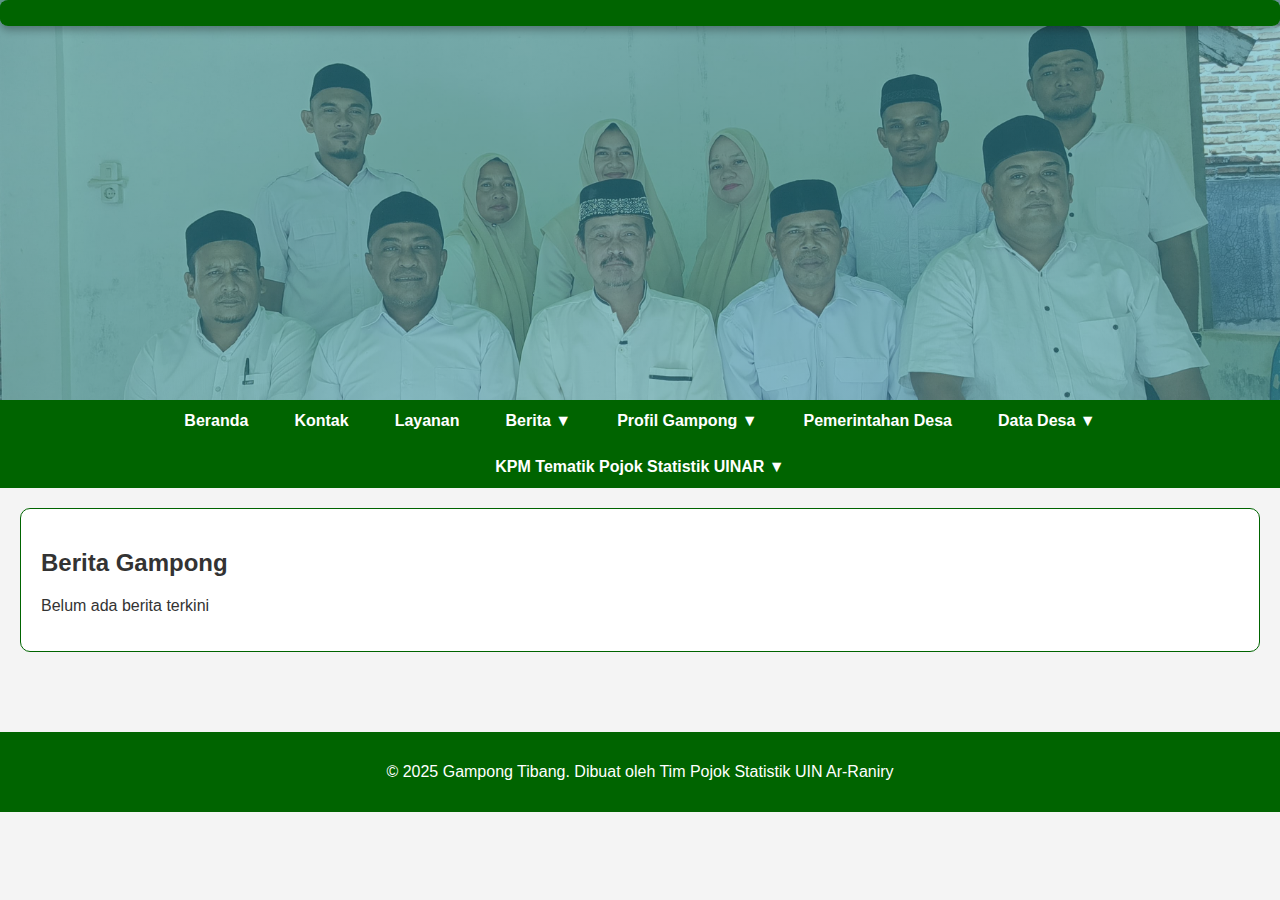
<file: beritagampong.html>
<!DOCTYPE html>
<html lang="id">
<head>
    <meta charset="UTF-8" />
    <title>Web Gampong Tibang</title>
    <meta name="viewport" content="width=device-width, initial-scale=1.0" />
    <link rel="stylesheet" href="style.css" />
    
</head>

<body>
    <!-- ========== SCRIPT UNTUK MENU ACTIVE ========== -->
    <script>
        const links = document.querySelectorAll("nav ul li a");
        links.forEach(link => {
            link.addEventListener("click", function() {
                links.forEach(l => l.classList.remove("active"));
                this.classList.add("active");
            });
        });
    </script>

    <!-- ========== HEADER DENGAN PESAN BERJALAN ========== -->
    <header>
        <div class="marquee-container">
            <div class="marquee-content">
                <span>🔊 Selamat Datang di Website Gampong Tibang! Silakan kunjungi menu untuk informasi terbaru, layanan, dan kegiatan Gampong 🌿✨</span>
            </div>
        </div>
    </header>

    <!-- ========== NAVIGATION ========== -->
    <nav>
        <ul>
            <li><a href="index.html">Beranda</a></li>
            <li><a href="kontak.html">Kontak</a></li>
            <li><a href="layanan.html">Layanan</a></li>
            
            <li class="dropdown">
                <a href="#">Berita ▼</a>
                <ul class="dropdown-content">
                    <li><a href="beritagampong.html"> Berita Gampong </a></li>
                    <li><a href="pengumuman.html"> Pengumuman </a></li>
                    <li><a href="kegiatan.html"> Kegiatan </a></li>
                </ul>
            </li>

            <li class="dropdown">
                <a href="#">Profil Gampong ▼</a>
                <ul class="dropdown-content">
                    <li><a href="profilwilayahdesa.html">Profil Wilayah Desa</a></li>
                    <li><a href="sejarah.html">Sejarah Desa</a></li>
                </ul>
            </li>

            <li><a href="#">Pemerintahan Desa</a></li>
            
            
           <li class="dropdown">
                <a href="#">Data Desa ▼</a>
                <ul class="dropdown-content">
                <li><a href="datakependudukan.html">Data Kependudukan</a></li>
                    <li><a href="ketenagakerjaan.html">Data Ketenagakerjaan</a></li>
                         <li><a href="datapendidikan.html">Data Pendidikan</a></li>
                            <li><a href="datasarpras.html">Data Sarana dan Prasarana</a></li>
                                <li><a href="datakesehatan.html">Data Kesehatan</a></li>
                                    <li><a href="dataperumahan.html">Data Perumahan</a></li>
                 </ul>
            </li>                       
            

            <li class="dropdown">
                <a href="#">KPM Tematik Pojok Statistik UINAR ▼</a>
                <ul class="dropdown-content">
                    <li><a href="strukturorganisasikpm.html">Struktur Organisasi</a></li>
                    <li><a href="kegiatangaleri.html">Kegiatan & Galeri</a></li>
                </ul>
            </li>
        </ul>
    </nav>

    <!-- ========== MAIN CONTENT ========== -->
    <main>
        <!-- Tentang -->
        <section class="beritagampong">
            <h2>Berita Gampong</h2>
            <p> Belum ada berita terkini
                
            </p>
        </section>

       
    </main>

    <!-- ========== FOOTER ========== -->
    <footer>
        <p>&copy; 2025 Gampong Tibang. Dibuat oleh Tim Pojok Statistik UIN Ar-Raniry</p>
    </footer>
</body>
</html>
</file>
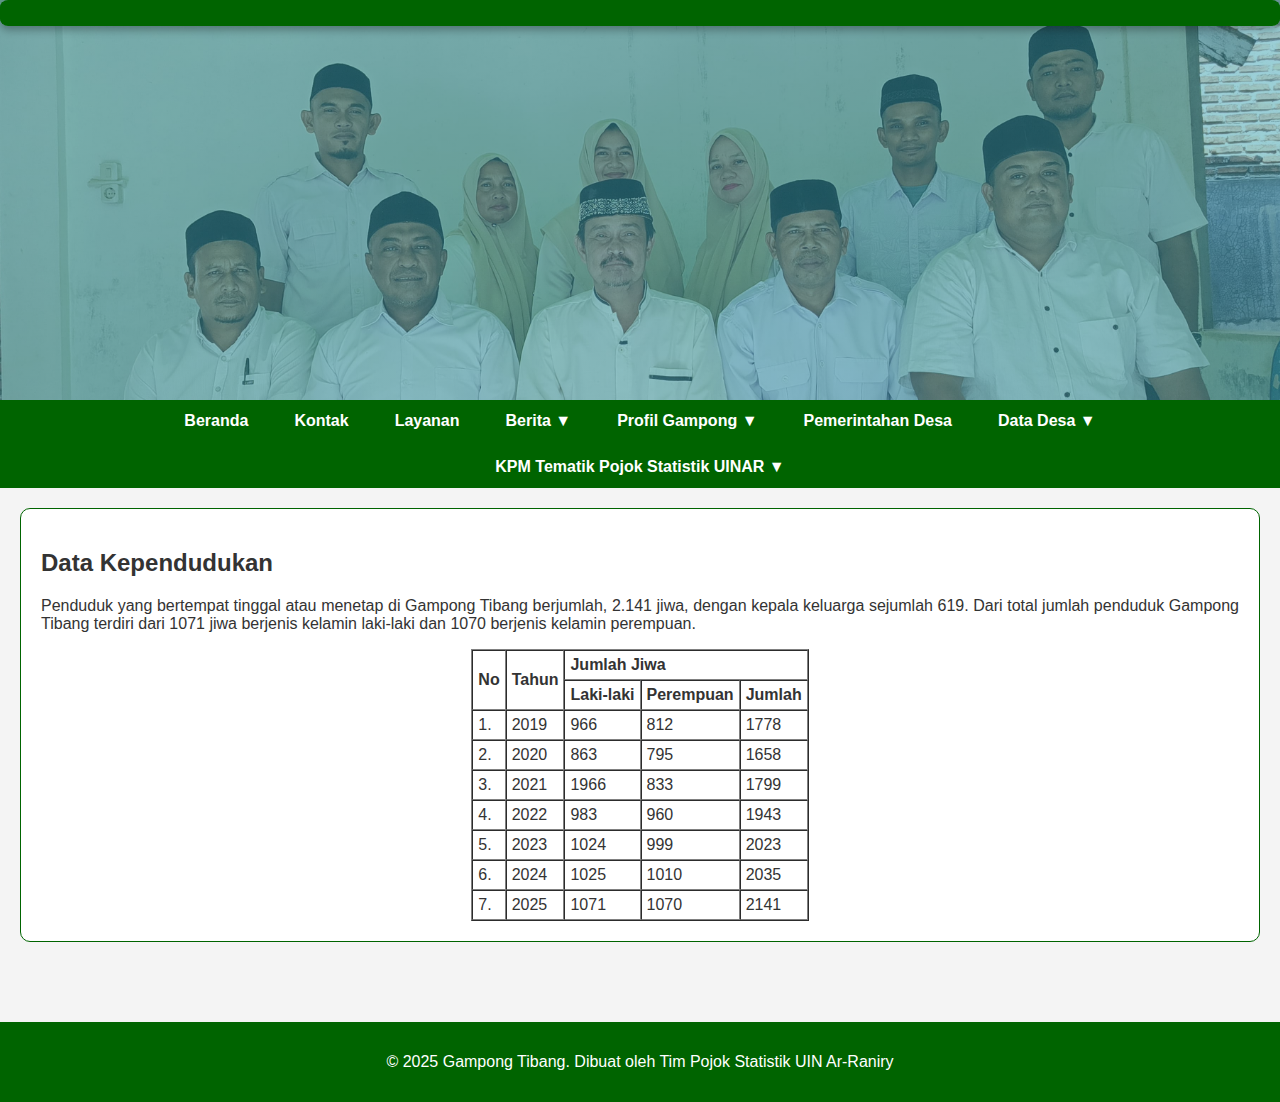
<file: datakependudukan.html>
<!DOCTYPE html>
<html lang="id">
<head>
    <meta charset="UTF-8" />
    <title>Web Gampong Tibang</title>
    <meta name="viewport" content="width=device-width, initial-scale=1.0" />
    <link rel="stylesheet" href="style.css" />
    
</head>

<body>
    <!-- ========== SCRIPT UNTUK MENU ACTIVE ========== -->
    <script>
        const links = document.querySelectorAll("nav ul li a");
        links.forEach(link => {
            link.addEventListener("click", function() {
                links.forEach(l => l.classList.remove("active"));
                this.classList.add("active");
            });
        });
    </script>

    <!-- ========== HEADER DENGAN PESAN BERJALAN ========== -->
    <header>
        <div class="marquee-container">
            <div class="marquee-content">
                <span>🔊 Selamat Datang di Website Gampong Tibang! Silakan kunjungi menu untuk informasi terbaru, layanan, dan kegiatan Gampong 🌿✨</span>
            </div>
        </div>
    </header>

    <!-- ========== NAVIGATION ========== -->
    <nav>
        <ul>
            <li><a href="index.html">Beranda</a></li>
            <li><a href="kontak.html">Kontak</a></li>
            <li><a href="layanan.html">Layanan</a></li>
            
            <li class="dropdown">
                <a href="#">Berita ▼</a>
                <ul class="dropdown-content">
                    <li><a href="beritagampong.html"> Berita Gampong </a></li>
                    <li><a href="pengumuman.html"> Pengumuman </a></li>
                    <li><a href="kegiatan.html"> Kegiatan </a></li>
                </ul>
            </li>

            <li class="dropdown">
                <a href="#">Profil Gampong ▼</a>
                <ul class="dropdown-content">
                    <li><a href="profilwilayahdesa.html">Profil Wilayah Desa</a></li>
                    <li><a href="sejarah.html">Sejarah Desa</a></li>
                </ul>
            </li>

            <li><a href="#">Pemerintahan Desa</a></li>
            
           <li class="dropdown">
                <a href="#">Data Desa ▼</a>
                <ul class="dropdown-content">
                <li><a href="datakependudukan.html">Data Kependudukan</a></li>
                    <li><a href="ketenagakerjaan.html">Data Ketenagakerjaan</a></li>
                         <li><a href="datapendidikan.html">Data Pendidikan</a></li>
                            <li><a href="datasarpras.html">Data Sarana dan Prasarana</a></li>
                                <li><a href="datakesehatan.html">Data Kesehatan</a></li>
                                    <li><a href="dataperumahan.html">Data Perumahan</a></li>
                 </ul>
            </li>                       
            

            <li class="dropdown">
                <a href="#">KPM Tematik Pojok Statistik UINAR ▼</a>
                <ul class="dropdown-content">
                    <li><a href="strukturorganisasikpm.html">Struktur Organisasi</a></li>
                    <li><a href="kegiatangaleri.html">Kegiatan & Galeri</a></li>
                </ul>
            </li>
        </ul>
    </nav>

    <!-- ========== MAIN CONTENT ========== -->
    <main>
        <section class="datakependudukan" style="text-align: justify;">
            
            <h2>Data Kependudukan</h2>
            <p> Penduduk yang bertempat tinggal atau menetap di Gampong Tibang  berjumlah, 2.141 jiwa, dengan kepala keluarga sejumlah 619.
                Dari total jumlah penduduk Gampong Tibang  terdiri dari 1071 jiwa berjenis kelamin laki-laki dan 1070  berjenis kelamin perempuan.
            </p>

            <div style="overflow-x:auto;">
            <table border="1" cellpadding="5" cellspacing="0" style="margin: 0 auto;">
                <tr>
                    <th rowspan="2">No</th>
                    <th rowspan="2">Tahun</th>
                    <th colspan="3">Jumlah Jiwa</th>
                </tr>
                <tr>
                    <th>Laki-laki</th>
                    <th>Perempuan</th>
                    <th>Jumlah</th>
                </tr>
                <tr>
                    <td>1.</td>
                    <td>2019</td>
                    <td>966</td>
                    <td>812</td>
                    <td>1778</td>
                </tr>
                <tr>
                    <td>2.</td>
                    <td>2020</td>
                    <td>863</td>
                    <td>795</td>
                    <td>1658</td>
                </tr>
                <tr>
                    <td>3.</td>
                    <td>2021</td>
                    <td>1966</td>
                    <td>833</td>
                    <td>1799</td>
                </tr>
                <tr>
                    <td>4.</td>
                    <td>2022</td>
                    <td>983</td>
                    <td>960</td>
                    <td>1943</td>
                </tr>
                <tr>
                    <td>5.</td>
                    <td>2023</td>
                    <td>1024</td>
                    <td>999</td>
                    <td>2023</td>
                </tr>
                <tr>
                    <td>6.</td>
                    <td>2024</td>
                    <td>1025</td>
                    <td>1010</td>
                    <td>2035</td>
                </tr>
                <tr>
                    <td>7.</td>
                    <td>2025</td>
                    <td>1071</td>
                    <td>1070</td>
                    <td>2141</td>
                </tr>
            </table>
            </div>

        </section>

       
    </main>

    <!-- ========== FOOTER ========== -->
    <footer>
        <p>&copy; 2025 Gampong Tibang. Dibuat oleh Tim Pojok Statistik UIN Ar-Raniry</p>
    </footer>
</body>
</html>
</file>
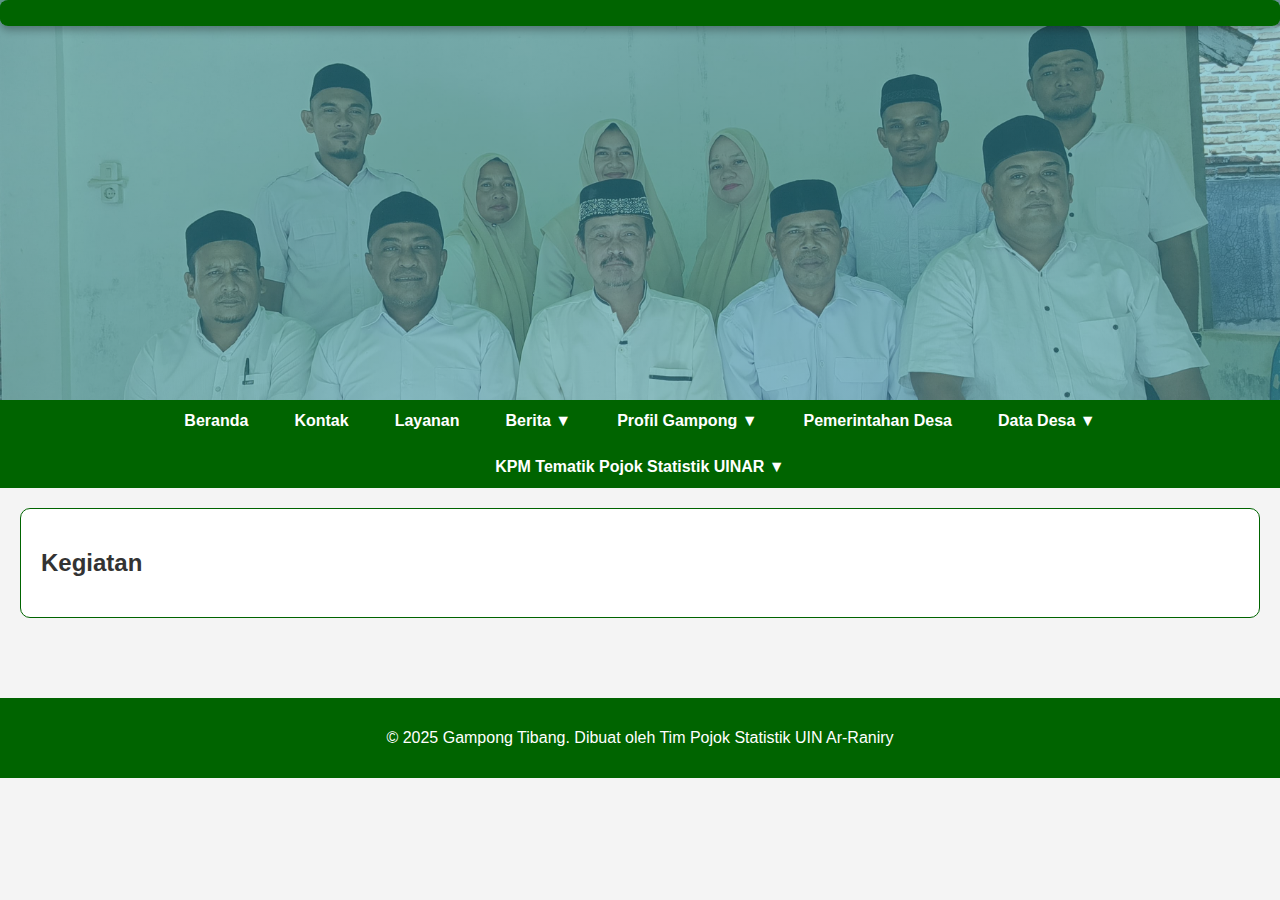
<file: kegiatan.html>
<!DOCTYPE html>
<html lang="id">
<head>
    <meta charset="UTF-8" />
    <title>Web Gampong Tibang</title>
    <meta name="viewport" content="width=device-width, initial-scale=1.0" />
    <link rel="stylesheet" href="style.css" />
    
</head>

<body>
    <!-- ========== SCRIPT UNTUK MENU ACTIVE ========== -->
    <script>
        const links = document.querySelectorAll("nav ul li a");
        links.forEach(link => {
            link.addEventListener("click", function() {
                links.forEach(l => l.classList.remove("active"));
                this.classList.add("active");
            });
        });
    </script>

    <!-- ========== HEADER DENGAN PESAN BERJALAN ========== -->
    <header>
        <div class="marquee-container">
            <div class="marquee-content">
                <span>🔊 Selamat Datang di Website Gampong Tibang! Silakan kunjungi menu untuk informasi terbaru, layanan, dan kegiatan Gampong 🌿✨</span>
            </div>
        </div>
    </header>

    <!-- ========== NAVIGATION ========== -->
    <nav>
        <ul>
            <li><a href="index.html">Beranda</a></li>
            <li><a href="kontak.html">Kontak</a></li>
            <li><a href="layanan.html">Layanan</a></li>
            
            <li class="dropdown">
                <a href="#">Berita ▼</a>
                <ul class="dropdown-content">
                    <li><a href="beritagampong.html"> Berita Gampong </a></li>
                    <li><a href="pengumuman.html"> Pengumuman </a></li>
                    <li><a href="kegiatan.html"> Kegiatan </a></li>
                </ul>
            </li>

            <li class="dropdown">
                <a href="#">Profil Gampong ▼</a>
                <ul class="dropdown-content">
                    <li><a href="profilwilayahdesa.html">Profil Wilayah Desa</a></li>
                    <li><a href="sejarah.html">Sejarah Desa</a></li>
                </ul>
            </li>

            <li><a href="#">Pemerintahan Desa</a></li>
            
            
            <li class="dropdown">
                <a href="#">Data Desa ▼</a>
                <ul class="dropdown-content">
                <li><a href="datakependudukan.html">Data Kependudukan</a></li>
                    <li><a href="ketenagakerjaan.html">Data Ketenagakerjaan</a></li>
                         <li><a href="datapendidikan.html">Data Pendidikan</a></li>
                            <li><a href="datasarpras.html">Data Sarana dan Prasarana</a></li>
                                <li><a href="datakesehatan.html">Data Kesehatan</a></li>
                                    <li><a href="dataperumahan.html">Data Perumahan</a></li>
                 </ul>
            </li>                       
            

            <li class="dropdown">
                <a href="#">KPM Tematik Pojok Statistik UINAR ▼</a>
                <ul class="dropdown-content">
                    <li><a href="strukturorganisasikpm.html">Struktur Organisasi</a></li>
                    <li><a href="kegiatangaleri.html">Kegiatan & Galeri</a></li>
                </ul>
            </li>
        </ul>
    </nav>

    <!-- ========== MAIN CONTENT ========== -->
    <main>
        <!-- Tentang -->
        <section class="tentang">
            <h2> Kegiatan </h2>
            <p>
                
            </p>
        </section>

        
    </main>

    <!-- ========== FOOTER ========== -->
    <footer>
        <p>&copy; 2025 Gampong Tibang. Dibuat oleh Tim Pojok Statistik UIN Ar-Raniry</p>
    </footer>
</body>
</html>
</file>
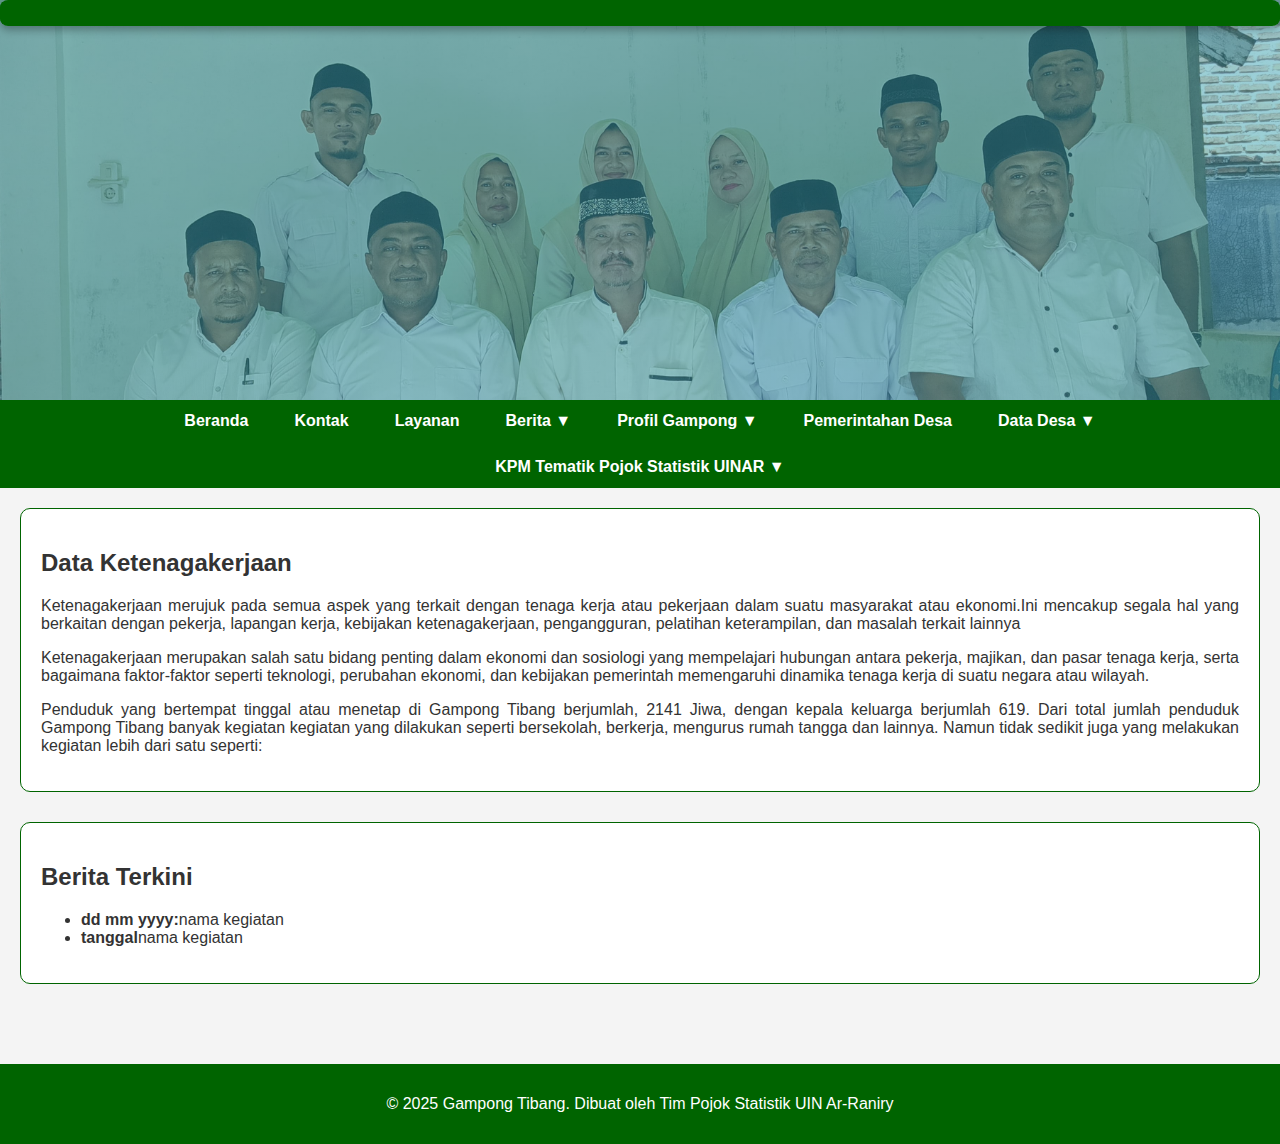
<file: ketenagakerjaan.html>
<!DOCTYPE html>
<html lang="id">
<head>
    <meta charset="UTF-8" />
    <title>Web Gampong Tibang</title>
    <meta name="viewport" content="width=device-width, initial-scale=1.0" />
    <link rel="stylesheet" href="style.css" />
    
</head>

<body>
    <!-- ========== SCRIPT UNTUK MENU ACTIVE ========== -->
    <script>
        const links = document.querySelectorAll("nav ul li a");
        links.forEach(link => {
            link.addEventListener("click", function() {
                links.forEach(l => l.classList.remove("active"));
                this.classList.add("active");
            });
        });
    </script>

    <!-- ========== HEADER DENGAN PESAN BERJALAN ========== -->
    <header>
        <div class="marquee-container">
            <div class="marquee-content">
                <span>🔊 Selamat Datang di Website Gampong Tibang! Silakan kunjungi menu untuk informasi terbaru, layanan, dan kegiatan Gampong 🌿✨</span>
            </div>
        </div>
    </header>

    <!-- ========== NAVIGATION ========== -->
    <nav>
        <ul>
            <li><a href="index.html">Beranda</a></li>
            <li><a href="kontak.html">Kontak</a></li>
            <li><a href="layanan.html">Layanan</a></li>
            
            <li class="dropdown">
                <a href="#">Berita ▼</a>
                <ul class="dropdown-content">
                    <li><a href="beritagampong.html"> Berita Gampong </a></li>
                    <li><a href="pengumuman.html"> Pengumuman </a></li>
                    <li><a href="kegiatan.html"> Kegiatan </a></li>
                </ul>
            </li>

            <li class="dropdown">
                <a href="#">Profil Gampong ▼</a>
                <ul class="dropdown-content">
                    <li><a href="profilwilayahdesa.html">Profil Wilayah Desa</a></li>
                    <li><a href="sejarah.html">Sejarah Desa</a></li>
                </ul>
            </li>

            <li><a href="#">Pemerintahan Desa</a></li>
            
            
           <li class="dropdown">
                <a href="#">Data Desa ▼</a>
                <ul class="dropdown-content">
                <li><a href="datakependudukan.html">Data Kependudukan</a></li>
                    <li><a href="ketenagakerjaan.html">Data Ketenagakerjaan</a></li>
                         <li><a href="datapendidikan.html">Data Pendidikan</a></li>
                            <li><a href="datasarpras.html">Data Sarana dan Prasarana</a></li>
                                <li><a href="datakesehatan.html">Data Kesehatan</a></li>
                                    <li><a href="dataperumahan.html">Data Perumahan</a></li>
                 </ul>
            </li>                       
            

            <li class="dropdown">
                <a href="#">KPM Tematik Pojok Statistik UINAR ▼</a>
                <ul class="dropdown-content">
                    <li><a href="strukturorganisasikpm.html">Struktur Organisasi</a></li>
                    <li><a href="kegiatangaleri.html">Kegiatan & Galeri</a></li>
                </ul>
            </li>
        </ul>
    </nav>

    <!-- ========== MAIN CONTENT ========== -->
    <main>
        <!-- Tentang -->
        <section class="ketenagakerjaan" style="text-align: justify;"> 
            <h2>Data Ketenagakerjaan</h2>
            <p> Ketenagakerjaan merujuk pada semua aspek yang terkait dengan tenaga kerja 
                atau pekerjaan dalam suatu masyarakat atau ekonomi.Ini mencakup segala hal 
                yang berkaitan dengan pekerja, lapangan kerja, kebijakan ketenagakerjaan,
                pengangguran, pelatihan keterampilan, dan masalah terkait lainnya </p>

            <p> Ketenagakerjaan merupakan salah satu bidang penting dalam ekonomi dan sosiologi 
                yang mempelajari hubungan antara pekerja, majikan, dan pasar tenaga kerja, 
                serta bagaimana faktor-faktor seperti teknologi, perubahan ekonomi, dan 
                kebijakan pemerintah memengaruhi dinamika tenaga kerja di suatu negara atau wilayah. </p>   

            <p> Penduduk yang bertempat tinggal atau menetap di Gampong Tibang berjumlah, 2141 Jiwa,
                dengan kepala keluarga berjumlah 619. Dari total jumlah penduduk Gampong Tibang banyak 
                kegiatan kegiatan yang dilakukan seperti bersekolah, berkerja, mengurus rumah tangga 
                dan lainnya. Namun tidak sedikit juga yang melakukan kegiatan lebih dari satu seperti:
            </p>    
            
        </section>

       
        

        <!-- Berita -->
        <section class="berita">
            <h2>Berita Terkini</h2>
            <ul>
                <li><strong>dd mm yyyy:</strong>nama kegiatan</li>
                <li><strong>tanggal</strong>nama kegiatan</li>
            </ul>
        </section>
    </main>

    <!-- ========== FOOTER ========== -->
    <footer>
        <p>&copy; 2025 Gampong Tibang. Dibuat oleh Tim Pojok Statistik UIN Ar-Raniry</p>
    </footer>
</body>
</html>
</file>
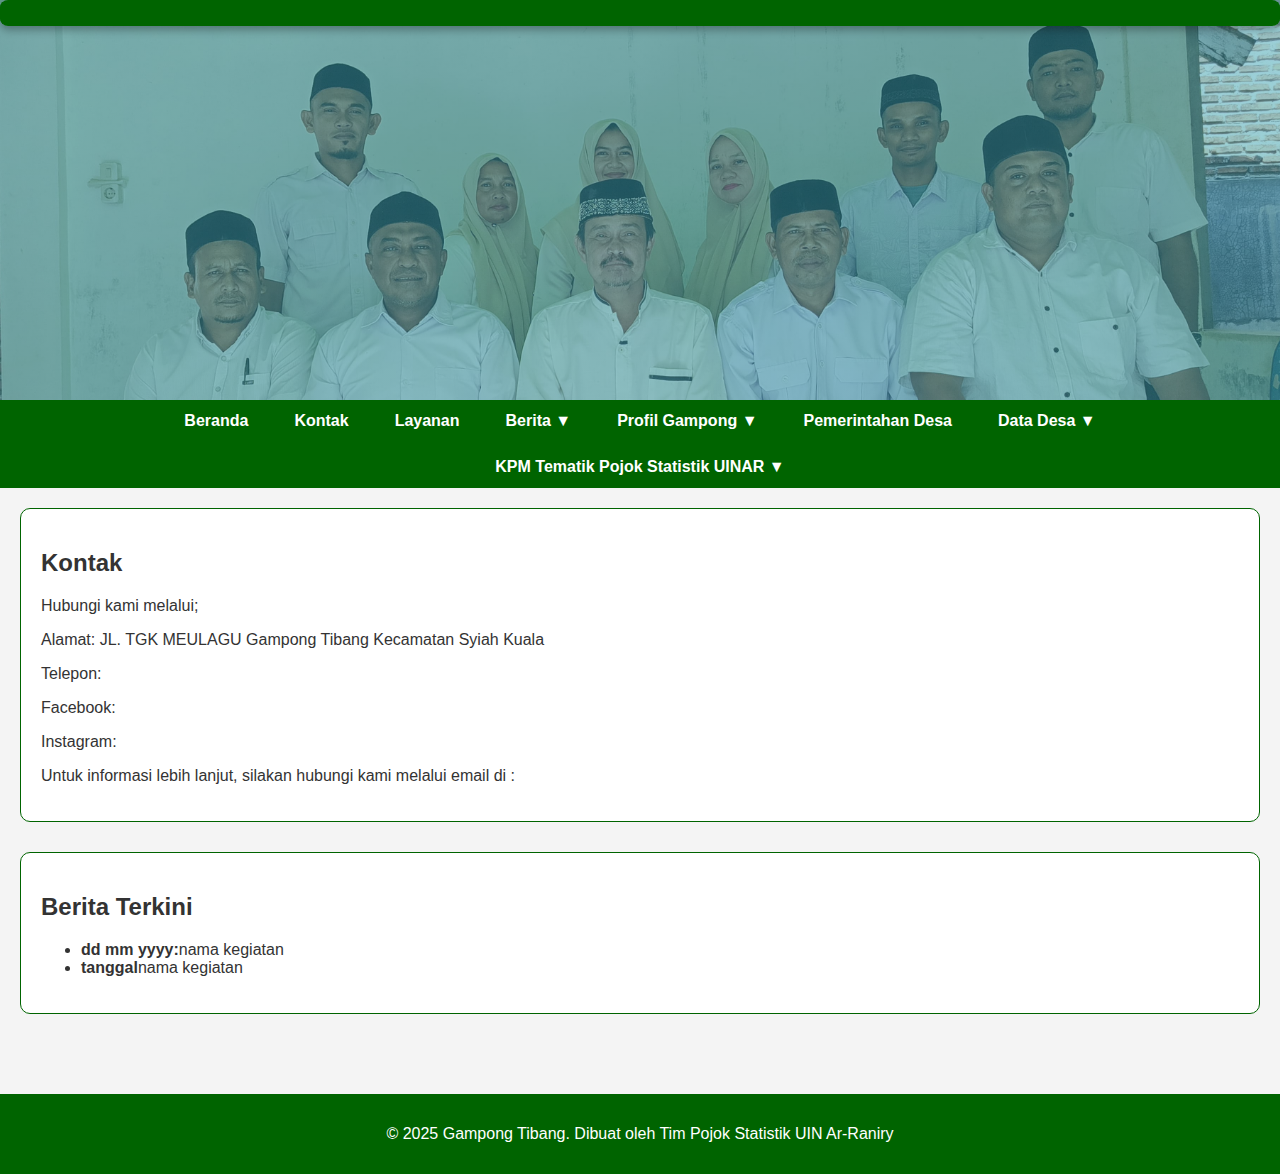
<file: kontak.html>
<!DOCTYPE html>
<html lang="id">
<head>
    <meta charset="UTF-8" />
    <title>Web Gampong Tibang</title>
    <meta name="viewport" content="width=device-width, initial-scale=1.0" />
    <link rel="stylesheet" href="style.css" />
    
</head>

<body>
    <!-- ========== SCRIPT UNTUK MENU ACTIVE ========== -->
    <script>
        const links = document.querySelectorAll("nav ul li a");
        links.forEach(link => {
            link.addEventListener("click", function() {
                links.forEach(l => l.classList.remove("active"));
                this.classList.add("active");
            });
        });
    </script>

    <!-- ========== HEADER DENGAN PESAN BERJALAN ========== -->
    <header>
        <div class="marquee-container">
            <div class="marquee-content">
                <span>🔊 Selamat Datang di Website Gampong Tibang! Silakan kunjungi menu untuk informasi terbaru, layanan, dan kegiatan Gampong 🌿✨</span>
            </div>
        </div>
    </header>

    <!-- ========== NAVIGATION ========== -->
    <nav>
        <ul>
            <li><a href="index.html">Beranda</a></li>
            <li><a href="kontak.html">Kontak</a></li>
            <li><a href="layanan.html">Layanan</a></li>
            
            <li class="dropdown">
                <a href="#">Berita ▼</a>
                <ul class="dropdown-content">
                    <li><a href="beritagampong.html"> Berita Gampong </a></li>
                    <li><a href="pengumuman.html"> Pengumuman </a></li>
                    <li><a href="kegiatan.html"> Kegiatan </a></li>
                </ul>
            </li>

            <li class="dropdown">
                <a href="#">Profil Gampong ▼</a>
                <ul class="dropdown-content">
                    <li><a href="profilwilayahdesa.html">Profil Wilayah Desa</a></li>
                    <li><a href="sejarah.html">Sejarah Desa</a></li>
                </ul>
            </li>

            <li><a href="#">Pemerintahan Desa</a></li>
            
            
           <li class="dropdown">
                <a href="#">Data Desa ▼</a>
                <ul class="dropdown-content">
                <li><a href="datakependudukan.html">Data Kependudukan</a></li>
                    <li><a href="ketenagakerjaan.html">Data Ketenagakerjaan</a></li>
                         <li><a href="datapendidikan.html">Data Pendidikan</a></li>
                            <li><a href="datasarpras.html">Data Sarana dan Prasarana</a></li>
                                <li><a href="datakesehatan.html">Data Kesehatan</a></li>
                                    <li><a href="dataperumahan.html">Data Perumahan</a></li>
                 </ul>
            </li>                       
            

            <li class="dropdown">
                <a href="#">KPM Tematik Pojok Statistik UINAR ▼</a>
                <ul class="dropdown-content">
                    <li><a href="strukturorganisasikpm.html">Struktur Organisasi</a></li>
                    <li><a href="kegiatangaleri.html">Kegiatan & Galeri</a></li>
                </ul>
            </li>
        </ul>
    </nav>

    <!-- ========== MAIN CONTENT ========== -->
    <main>
        <!-- Tentang -->
        <section class="kontak">
            <h2>Kontak</h2>
            <p> Hubungi kami melalui;</p>
            <p> Alamat: JL. TGK MEULAGU Gampong Tibang Kecamatan Syiah Kuala</p>
            <p> Telepon: </p>
            <p> Facebook: </p>  
            <p> Instagram: </p>
            
            <p>
                Untuk informasi lebih lanjut, silakan hubungi kami melalui email di : <a href= "mailto: gampongtibang@gmail.com"> </a>    
            </p>
        </section>


        <!-- Berita -->
        <section class="berita">
            <h2>Berita Terkini</h2>
            <ul>
                <li><strong>dd mm yyyy:</strong>nama kegiatan</li>
                <li><strong>tanggal</strong>nama kegiatan</li>
            </ul>
        </section>
    </main>

    <!-- ========== FOOTER ========== -->
    <footer>
        <p>&copy; 2025 Gampong Tibang. Dibuat oleh Tim Pojok Statistik UIN Ar-Raniry</p>
    </footer>
</body>
</html>
</file>
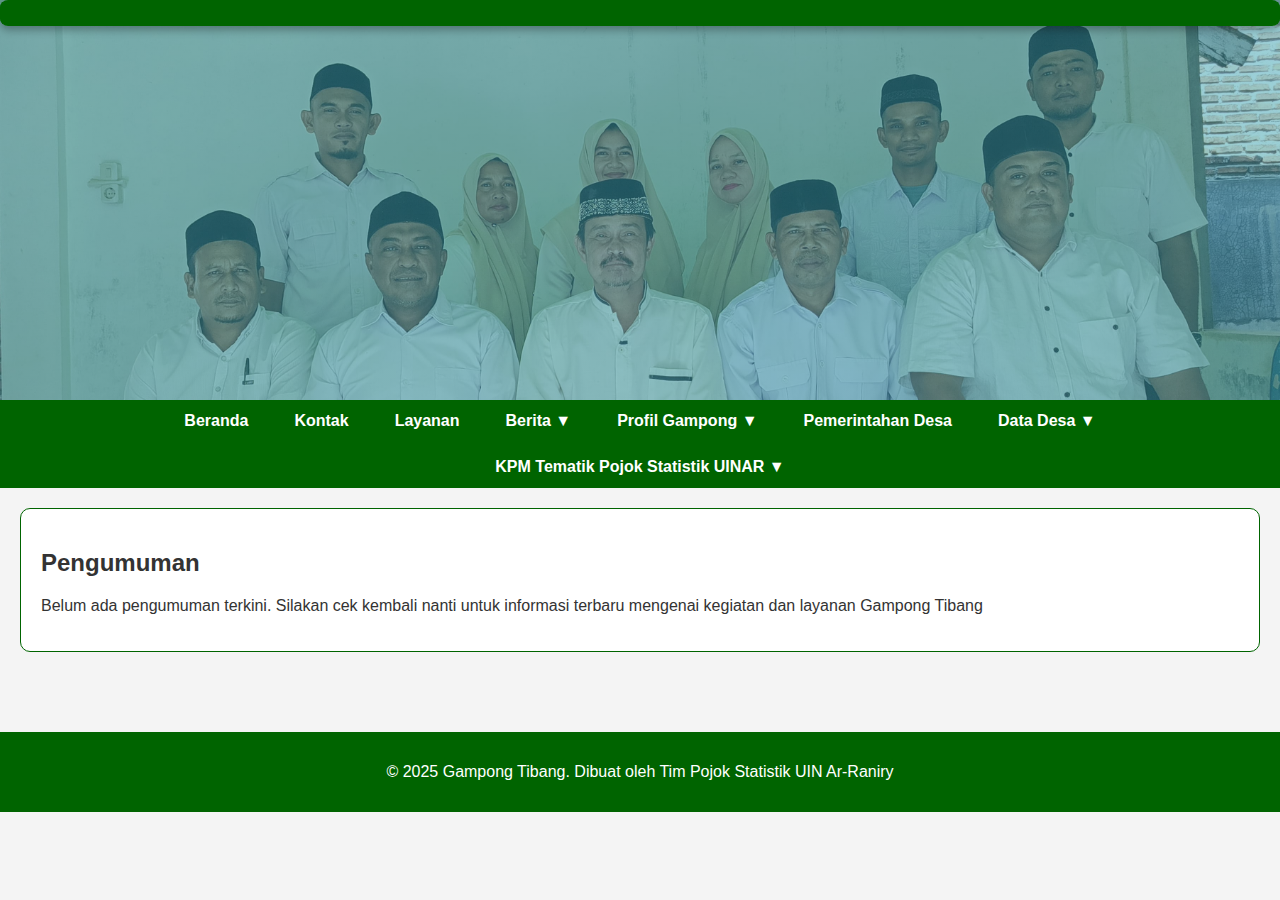
<file: pengumuman.html>
<!DOCTYPE html>
<html lang="id">
<head>
    <meta charset="UTF-8" />
    <title>Web Gampong Tibang</title>
    <meta name="viewport" content="width=device-width, initial-scale=1.0" />
    <link rel="stylesheet" href="style.css" />
    
</head>

<body>
    <!-- ========== SCRIPT UNTUK MENU ACTIVE ========== -->
    <script>
        const links = document.querySelectorAll("nav ul li a");
        links.forEach(link => {
            link.addEventListener("click", function() {
                links.forEach(l => l.classList.remove("active"));
                this.classList.add("active");
            });
        });
    </script>

    <!-- ========== HEADER DENGAN PESAN BERJALAN ========== -->
    <header>
        <div class="marquee-container">
            <div class="marquee-content">
                <span>🔊 Selamat Datang di Website Gampong Tibang! Silakan kunjungi menu untuk informasi terbaru, layanan, dan kegiatan Gampong 🌿✨</span>
            </div>
        </div>
    </header>

    <!-- ========== NAVIGATION ========== -->
    <nav>
        <ul>
            <li><a href="index.html">Beranda</a></li>
            <li><a href="kontak.html">Kontak</a></li>
            <li><a href="layanan.html">Layanan</a></li>
            
            <li class="dropdown">
                <a href="#">Berita ▼</a>
                <ul class="dropdown-content">
                    <li><a href="beritagampong.html"> Berita Gampong </a></li>
                    <li><a href="pengumuman.html"> Pengumuman </a></li>
                    <li><a href="kegiatan.html"> Kegiatan </a></li>
                </ul>
            </li>

            <li class="dropdown">
                <a href="#">Profil Gampong ▼</a>
                <ul class="dropdown-content">
                    <li><a href="profilwilayahdesa.html">Profil Wilayah Desa</a></li>
                    <li><a href="sejarah.html">Sejarah Desa</a></li>
                </ul>
            </li>

            <li><a href="#">Pemerintahan Desa</a></li>
            
            
           <li class="dropdown">
                <a href="#">Data Desa ▼</a>
                <ul class="dropdown-content">
                <li><a href="datakependudukan.html">Data Kependudukan</a></li>
                    <li><a href="ketenagakerjaan.html">Data Ketenagakerjaan</a></li>
                         <li><a href="datapendidikan.html">Data Pendidikan</a></li>
                            <li><a href="datasarpras.html">Data Sarana dan Prasarana</a></li>
                                <li><a href="datakesehatan.html">Data Kesehatan</a></li>
                                    <li><a href="dataperumahan.html">Data Perumahan</a></li>
                 </ul>
            </li>                       
            

            <li class="dropdown">
                <a href="#">KPM Tematik Pojok Statistik UINAR ▼</a>
                <ul class="dropdown-content">
                    <li><a href="strukturorganisasikpm.html">Struktur Organisasi</a></li>
                    <li><a href="kegiatangaleri.html">Kegiatan & Galeri</a></li>
                </ul>
            </li>
        </ul>
    </nav>

    <!-- ========== MAIN CONTENT ========== -->
    <main>
        <!-- Tentang -->
        <section class="pengumuman">
            <h2>Pengumuman</h2>
            <p>
                Belum ada pengumuman terkini. Silakan cek kembali nanti untuk informasi terbaru mengenai kegiatan dan layanan Gampong Tibang
            </p>
        </section>

        

       
    </main>

    <!-- ========== FOOTER ========== -->
    <footer>
        <p>&copy; 2025 Gampong Tibang. Dibuat oleh Tim Pojok Statistik UIN Ar-Raniry</p>
    </footer>
</body>
</html>
</file>
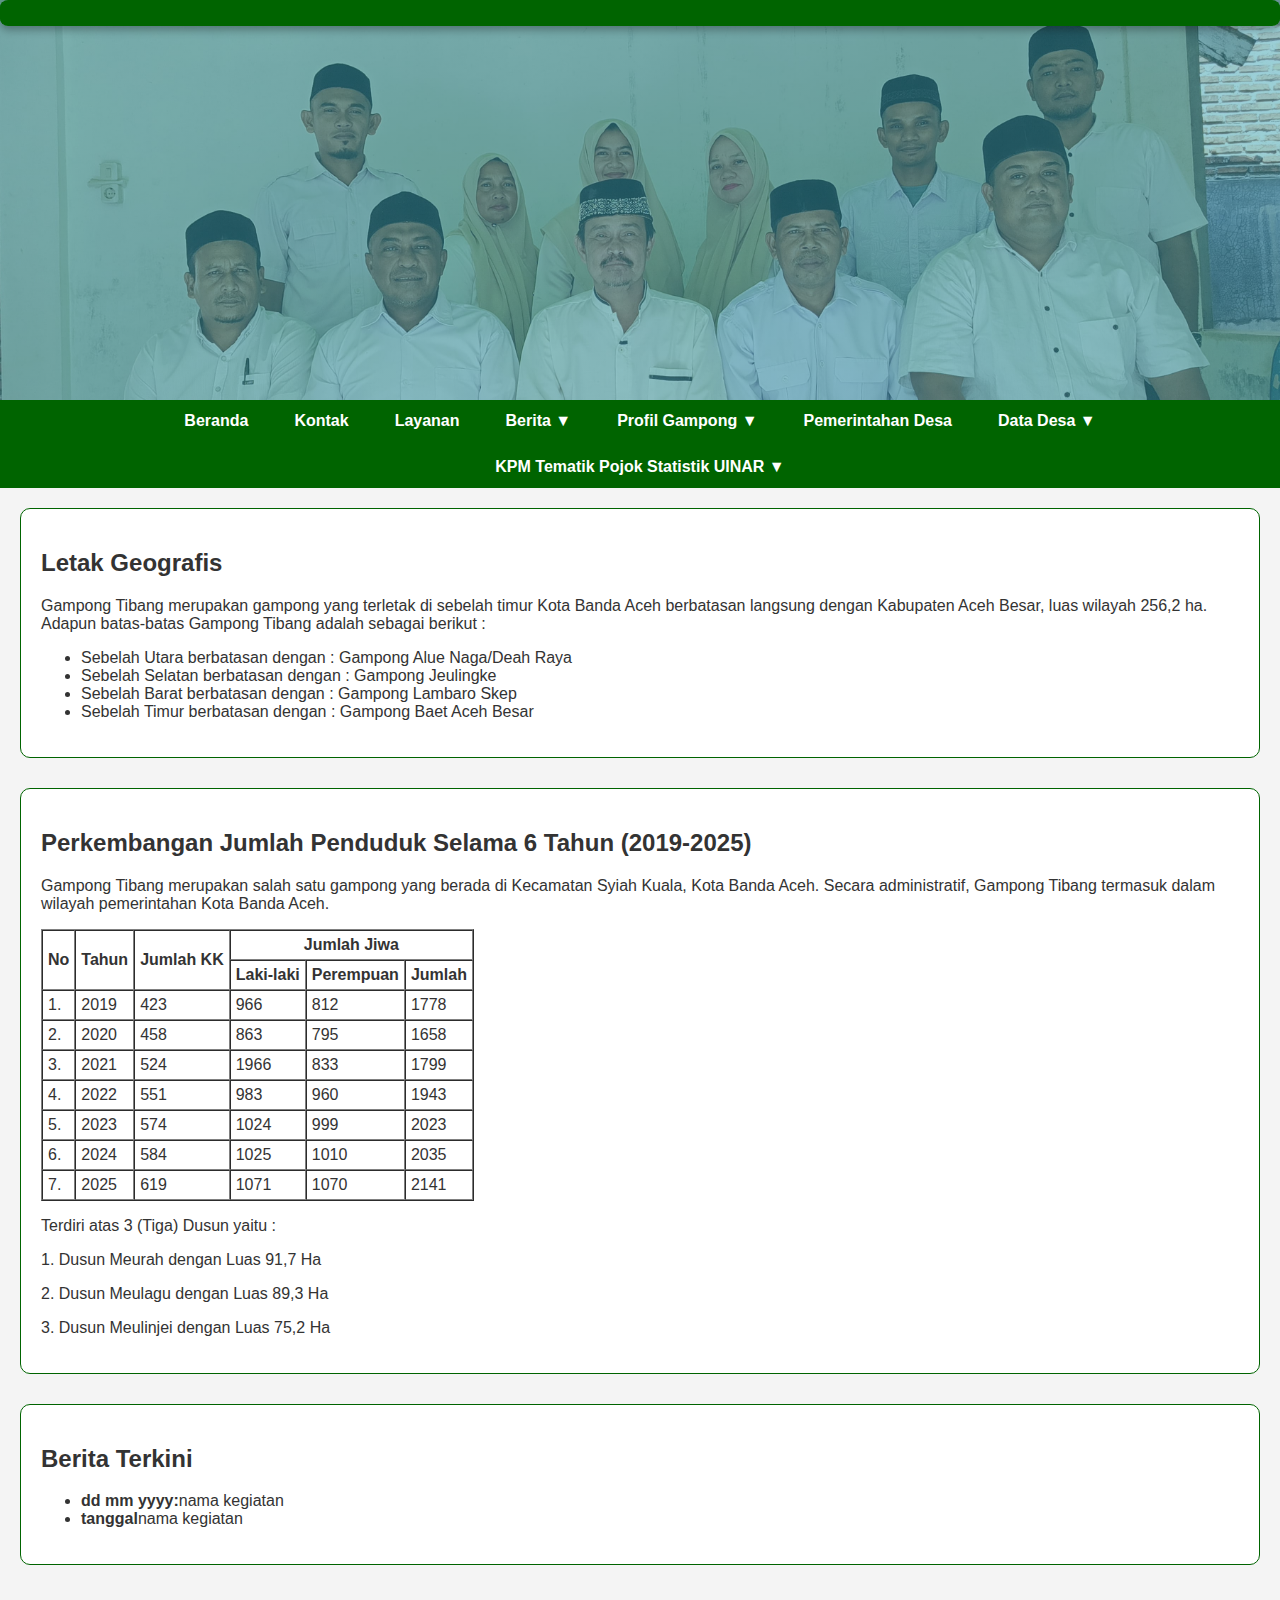
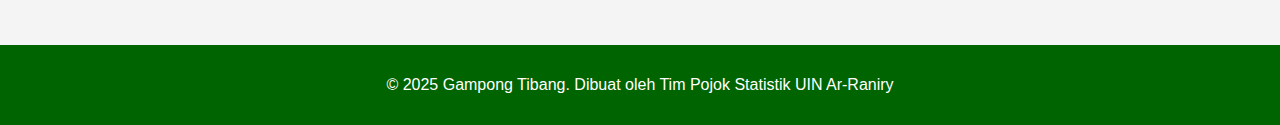
<file: profilwilayahdesa.html>
<!DOCTYPE html>
<html lang="id">
<head>
    <meta charset="UTF-8" />
    <title>Web Gampong Tibang</title>
    <meta name="viewport" content="width=device-width, initial-scale=1.0" />
    <link rel="stylesheet" href="style.css" />
    
</head>

<body>
    <!-- ========== SCRIPT UNTUK MENU ACTIVE ========== -->
    <script>
        const links = document.querySelectorAll("nav ul li a");
        links.forEach(link => {
            link.addEventListener("click", function() {
                links.forEach(l => l.classList.remove("active"));
                this.classList.add("active");
            });
        });
    </script>

    <!-- ========== HEADER DENGAN PESAN BERJALAN ========== -->
    <header>
        <div class="marquee-container">
            <div class="marquee-content">
                <span>🔊 Selamat Datang di Website Gampong Tibang! Silakan kunjungi menu untuk informasi terbaru, layanan, dan kegiatan Gampong 🌿✨</span>
            </div>
        </div>
    </header>

    <!-- ========== NAVIGATION ========== -->
    <nav>
        <ul>
            <li><a href="index.html">Beranda</a></li>
            <li><a href="kontak.html">Kontak</a></li>
            <li><a href="layanan.html">Layanan</a></li>
            
            <li class="dropdown">
                <a href="#">Berita ▼</a>
                <ul class="dropdown-content">
                    <li><a href="beritagampong.html"> Berita Gampong </a></li>
                    <li><a href="pengumuman.html"> Pengumuman </a></li>
                    <li><a href="kegiatan.html"> Kegiatan </a></li>
                </ul>
            </li>

            <li class="dropdown">
                <a href="#">Profil Gampong ▼</a>
                <ul class="dropdown-content">
                    <li><a href="profilwilayahdesa.html">Profil Wilayah Desa</a></li>
                    <li><a href="sejarah.html">Sejarah Desa</a></li>
                </ul>
            </li>

            <li><a href="#">Pemerintahan Desa</a></li>
            
            
            <li class="dropdown">
                <a href="#">Data Desa ▼</a>
                <ul class="dropdown-content">
                <li><a href="datakependudukan.html">Data Kependudukan</a></li>
                    <li><a href="ketenagakerjaan.html">Data Ketenagakerjaan</a></li>
                         <li><a href="datapendidikan.html">Data Pendidikan</a></li>
                            <li><a href="datasarpras.html">Data Sarana dan Prasarana</a></li>
                                <li><a href="datakesehatan.html">Data Kesehatan</a></li>
                                    <li><a href="dataperumahan.html">Data Perumahan</a></li>
                 </ul>
            </li>                       
            

            <li class="dropdown">
                <a href="#">KPM Tematik Pojok Statistik UINAR ▼</a>
                <ul class="dropdown-content">
                    <li><a href="strukturorganisasikpm.html">Struktur Organisasi</a></li>
                    <li><a href="kegiatangaleri.html">Kegiatan & Galeri</a></li>
                </ul>
            </li>
        </ul>
    </nav>

    <!-- ========== MAIN CONTENT ========== -->
    <main>
        <!-- Tentang -->
        <section class="profilwilayahdesa">
            <h2>Letak Geografis</h2>
            <p>
                    Gampong Tibang merupakan gampong yang terletak di sebelah timur Kota Banda Aceh berbatasan langsung dengan Kabupaten Aceh Besar, luas  wilayah 256,2 ha. Adapun batas-batas Gampong Tibang adalah sebagai berikut :
            </p>
            
            <div style="text-align: justify; margin-left: 2em;"></div>
                <ul>
                    
                    <li>Sebelah Utara berbatasan dengan : Gampong Alue Naga/Deah Raya</li>
                    <li>Sebelah Selatan berbatasan dengan : Gampong Jeulingke</li>
                    <li>Sebelah Barat berbatasan dengan : Gampong Lambaro Skep</li>
                    <li>Sebelah Timur berbatasan dengan : Gampong Baet Aceh Besar</li>
                    
                </ul>
            </div>
            
        </section>


        <section class="profilwilayahdesa">
            <h2> Perkembangan Jumlah Penduduk Selama 6 Tahun (2019-2025)</h2>
            <p>
                Gampong Tibang merupakan salah satu gampong yang berada di Kecamatan Syiah Kuala, Kota Banda Aceh. Secara administratif, Gampong Tibang termasuk dalam wilayah pemerintahan Kota Banda Aceh.
            </p>
        

<table border="1" cellpadding="5" cellspacing="0">
  <tr>
    <th rowspan="2">No</th>
    <th rowspan="2">Tahun</th>
    <th rowspan="2">Jumlah KK</th>
    <th colspan="3">Jumlah Jiwa</th>
  </tr>
  <tr>
    <th>Laki-laki</th>
    <th>Perempuan</th>
    <th>Jumlah</th>
  </tr>
  <tr>
    <td>1.</td>
    <td>2019</td>
    <td>423</td>
    <td>966</td>
    <td>812</td>
    <td>1778</td>
  </tr>
  <tr>
    <td>2.</td>
    <td>2020</td>
    <td>458</td>
    <td>863</td>
    <td>795</td>
    <td>1658</td>
  </tr>
  <tr>
    <td>3.</td>
    <td>2021</td>
    <td>524</td>
    <td>1966</td>
    <td>833</td>
    <td>1799</td>
  </tr>
  <tr>
    <td>4.</td>
    <td>2022</td>
    <td>551</td>
    <td>983</td>
    <td>960</td>
    <td>1943</td>
  </tr>
  <tr>
    <td>5.</td>
    <td>2023</td>
    <td>574</td>
    <td>1024</td>
    <td>999</td>
    <td>2023</td>
  </tr>
  <tr>
    <td>6.</td>
    <td>2024</td>
    <td>584</td>
    <td>1025</td>
    <td>1010</td>
    <td>2035</td>
  </tr>
  <tr>
    <td>7.</td>
    <td>2025</td>
    <td>619</td>
    <td>1071</td>
    <td>1070</td>
    <td>2141</td>
  </tr>
</table>

<p>Terdiri atas 3 (Tiga)  Dusun yaitu : </p>
<p>1. Dusun  Meurah dengan Luas 91,7 Ha </p>
<p>2. Dusun Meulagu dengan Luas 89,3 Ha </p>
<p>3. Dusun Meulinjei dengan Luas 75,2 Ha </p>

</section>

        <!-- Berita -->
        <section class="berita">
            <h2>Berita Terkini</h2>
            <ul>
                <li><strong>dd mm yyyy:</strong>nama kegiatan</li>
                <li><strong>tanggal</strong>nama kegiatan</li>
            </ul>
        </section>
    </main>

    <!-- ========== FOOTER ========== -->
    <footer>
        <p>&copy; 2025 Gampong Tibang. Dibuat oleh Tim Pojok Statistik UIN Ar-Raniry</p>
    </footer>
</body>
</html>
</file>
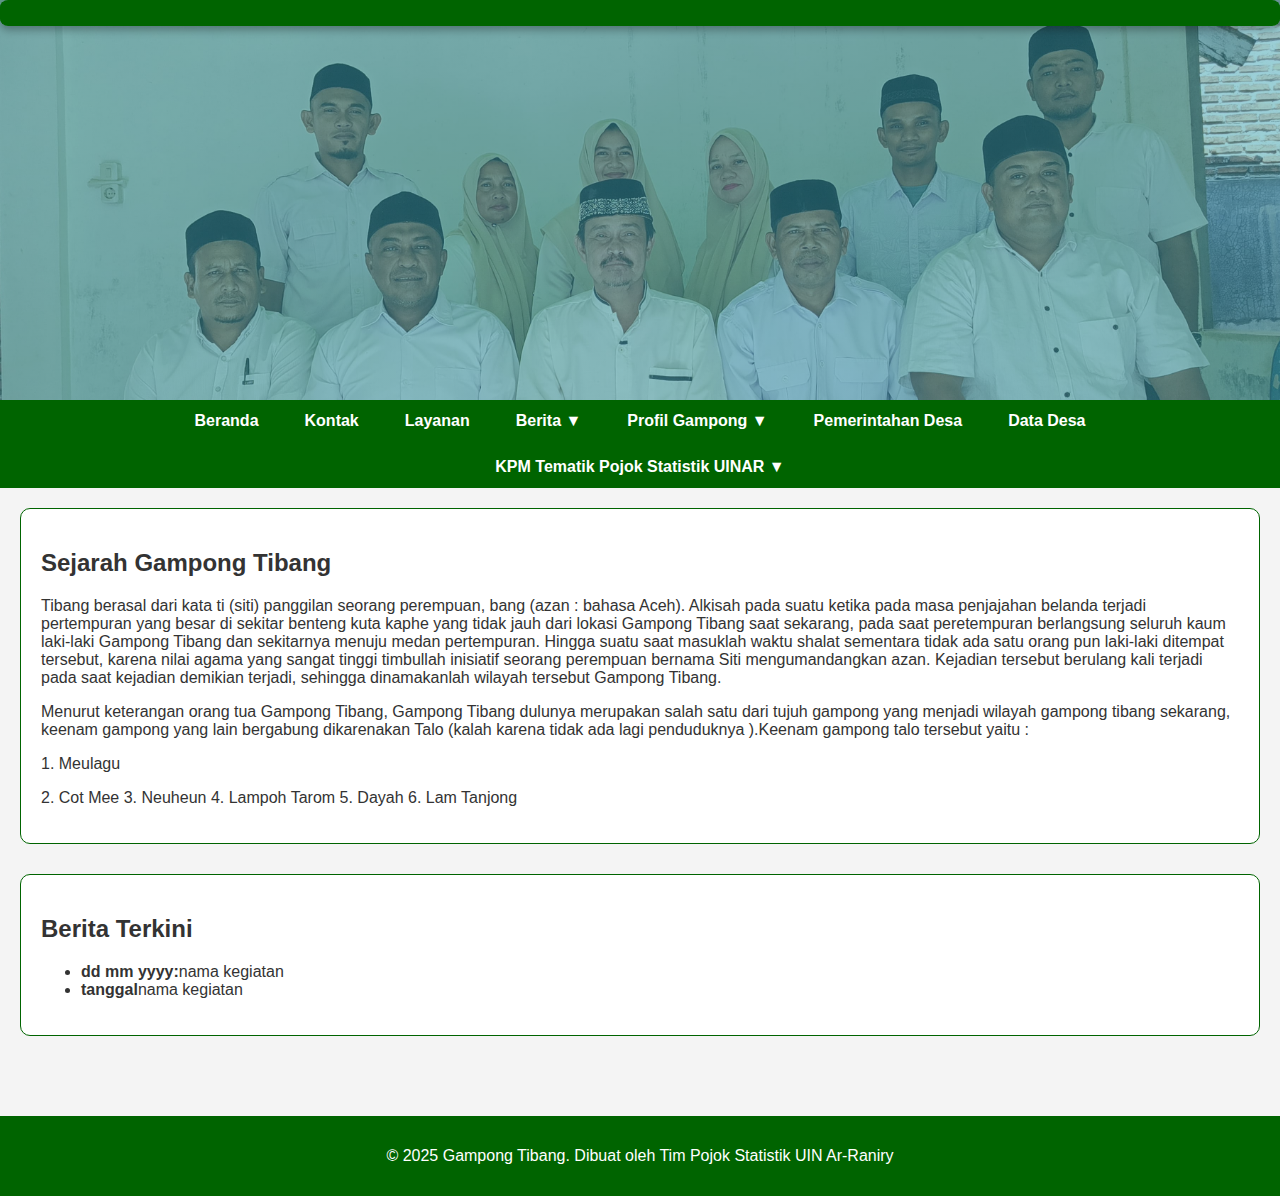
<file: sejarah.html>
<!DOCTYPE html>
<html lang="id">
<head>
    <meta charset="UTF-8" />
    <title>Sejarah Gampong Tibang</title>
    <meta name="viewport" content="width=device-width, initial-scale=1.0" />
    <link rel="stylesheet" href="style.css" />
</head>

<body>
    <!-- ========== SCRIPT UNTUK MENU ACTIVE ========== -->
    <script>
        const links = document.querySelectorAll("nav ul li a");
        links.forEach(link => {
            link.addEventListener("click", function() {
                links.forEach(l => l.classList.remove("active"));
                this.classList.add("active");
            });
        });
    </script>

    <!-- ========== HEADER DENGAN PESAN BERJALAN ========== -->
    <header>
        <div class="marquee-container">
            <div class="marquee-content">
                <span>🔊 Selamat Datang di Website Gampong Tibang! Silakan kunjungi menu untuk informasi terbaru, layanan, dan kegiatan Gampong 🌿✨</span>
            </div>
        </div>
    </header>

    <!-- ========== NAVIGATION ========== -->
    <nav>
        <ul>
            <li><a href="index.html">Beranda</a></li>
            <li><a href="#kontak">Kontak</a></li>
            <li><a href="#layanan">Layanan</a></li>
            
            <li class="dropdown">
                <a href="#">Berita ▼</a>
                <ul class="dropdown-content">
                    <li><a href="#">Berita Gampong</a></li>
                    <li><a href="#">Pengumuman</a></li>
                    <li><a href="#">Kegiatan</a></li>
                </ul>
            </li>

            <li class="dropdown">
                <a href="#">Profil Gampong ▼</a>
                <ul class="dropdown-content">
                    <li><a href="sejarah.html">Profil Wilayah Desa </a></li>
                    <li><a href="sejarah.html">Sejarah Desa </a></li>
                </ul>
            </li>

            <li><a href="#">Pemerintahan Desa</a></li>
            <li><a href="#">Data Desa</a></li>

            <li class="dropdown">
                <a href="#">KPM Tematik Pojok Statistik UINAR ▼</a>
                <ul class="dropdown-content">
                    <li><a href="strukturorganisasikpm.html">Struktur Organisasi</a></li>
                    <li><a href="#">Kegiatan & Galeri</a></li>
                </ul>
            </li>
        </ul>
    </nav>

    <!-- ========== MAIN CONTENT ========== -->
    <main>
        <!-- Tentang -->
        <section class="profil">
            <h2>Sejarah Gampong Tibang</h2>
            <p>
               Tibang  berasal dari kata ti (siti) panggilan seorang perempuan, bang (azan : bahasa Aceh). Alkisah pada suatu ketika pada masa penjajahan belanda terjadi pertempuran yang besar di sekitar benteng kuta kaphe yang tidak jauh dari lokasi Gampong Tibang saat sekarang, pada saat peretempuran berlangsung seluruh kaum laki-laki  Gampong Tibang dan sekitarnya menuju medan pertempuran. Hingga suatu saat masuklah waktu shalat sementara tidak ada satu orang pun laki-laki ditempat tersebut, karena nilai agama yang sangat tinggi timbullah inisiatif seorang perempuan bernama Siti  mengumandangkan azan. Kejadian tersebut berulang kali terjadi pada saat kejadian demikian terjadi, sehingga dinamakanlah wilayah tersebut Gampong Tibang. 
               

            </p>

            <p>Menurut keterangan orang tua Gampong Tibang, Gampong Tibang  dulunya merupakan salah satu dari tujuh gampong yang menjadi wilayah gampong tibang sekarang, keenam gampong yang lain bergabung dikarenakan Talo   (kalah karena tidak ada lagi penduduknya ).Keenam gampong talo tersebut yaitu : </p>
            <p>1.	Meulagu </p>
            <p>2.	Cot Mee
            3.	Neuheun
            4.	Lampoh Tarom
            5.	Dayah
            6.	Lam Tanjong
            </p>
            

        </section>

        <!-- Berita -->
        <section class="berita">
            <h2>Berita Terkini</h2>
            <ul>
                <li><strong>dd mm yyyy:</strong>nama kegiatan</li>
                <li><strong>tanggal</strong>nama kegiatan</li>
            </ul>
        </section>
    </main>

    <!-- ========== FOOTER ========== -->
    <footer>
        <p>&copy; 2025 Gampong Tibang. Dibuat oleh Tim Pojok Statistik UIN Ar-Raniry</p>
    </footer>
</body>
</html>
</file>
<file: style.css>
html {
  scroll-behavior: smooth;
}

@media (max-width: 768px) {
  body {
    font-size: 14px;
    line-height: 1.6;
  }

  h1, h2, h3 {
    font-size: 100%;
  }

  p {
    font-size: 10px;
  }
}
@media (max-width: 768px) {    /* tampilan menu pd hp */
  nav ul li a {
    font-size: 10px; /* atau 10px, sesuai keinginan */
    padding: 6px 8px; /* bisa juga disesuaikan agar tidak terlalu lebar */
  }
}

body {
  margin: 0;
  font-family: 'Segoe UI', Tahoma, Geneva, Verdana, sans-serif;
  background-color: #f4f4f4;
  color: #333;
}

header {
  background-image: linear-gradient(rgba(59, 162, 180, 0.5), rgba(59, 162, 180, 0.5)), url('gambar/foto.jpg');
  background-size: 110%;
  background-position: center;
  background-repeat: no-repeat;
  height: 200px;
  position: relative;
  color: white;
}

@media (min-width: 768px) {
  header {
    height: 400px;
    background-position: center 40%;
  }
}

nav {
  background-color: #006400;
  padding: 0 10px;
}

nav ul {
  list-style-type: none;
  margin: 0 auto;
  padding: 0;
  display: flex;
  justify-content: center;
  flex-wrap: wrap;
  max-width: 1000px;
  gap: 4px;
}

nav ul li {
  position: relative;
  margin: 0 6px;
}

nav ul li a {
  display: block;
  padding: 12px 15px;
  color: white;
  text-decoration: none;
  font-weight: bold;
  font-size: 16px;
  text-align: center;
  white-space: nowrap;
}

nav ul li a:hover {
  color: rgba(255, 238, 0, 0.918);
  border-bottom: 2px solid rgba(255, 238, 0, 0.918);
}

nav ul li:hover {
  background-color: #0077aa;
}

nav ul li ul.dropdown-content {
  display: none;
  position: absolute;
  top: 100%;
  left: 0;
  background-color: #0099cc;
  min-width: 160px;
  z-index: 1;
  padding: 0;
  box-shadow: 0 2px 6px rgba(0,0,0,0.1);
}

nav ul li ul.dropdown-content li {
  margin: 0;
}

nav ul li ul.dropdown-content li a {
  padding: 10px 12px;
  font-size: 14px;
}

nav ul li:hover ul.dropdown-content {
  display: block;
}

header .overlay {
  background: rgba(0, 0, 0, 0.5);
  height: 100%;
  display: flex;
  flex-direction: column;
  justify-content: center;
  align-items: center;
  text-align: center;
}

main {
  padding: 20px;
}

section {
  border: 1px solid #006400;
  border-radius: 10px;
  padding: 20px;
  margin-bottom: 30px;
  background-color: white;
}

footer {
  background-color: #006400;
  color: white;
  text-align: center;
  padding: 15px 0;
  margin-top: 30px;
}

.marquee-container {
  background: linear-gradient(90deg, #006400, #006400);
  color: white;
  padding: 2px 0;
  border-radius: 8px;
  overflow: hidden;
  position: relative;
  box-shadow: 0 4px 8px rgba(0, 0, 0, 0.3);
}

.marquee-content {
  background-color: #006400;
  display: inline-block;
  white-space: nowrap;
  padding-left: 100%;
  animation: marquee 25s linear infinite;
}

.marquee-content span {
  font-size: 18px;
  font-weight: bold;
  text-shadow: 1px 1px 3px rgba(0, 0, 0, 0.5);
}

@keyframes marquee {
  0%   { transform: translateX(0); }
  100% { transform: translateX(-100%); }
}

/* ======== PERBAIKAN MOBILE VIEW ======== */
@media (max-width: 768px) {
  nav {
    padding: 5px 8px;
  }

  nav ul {
    flex-wrap: wrap;
    justify-content: center;
    gap: 4px;
  }

  nav ul li {
    flex: 1 1 28%; /* Lebih padat, max 3 kolom */
    text-align: center;
    margin: 2px 0;
  }

  nav ul li a {
    padding: 8px;
    font-size: 12px;
  }

  nav ul li ul.dropdown-content {
    position: static;
    display: none;
    width: 100%;
    background-color: #0099cc;
    box-shadow: none;
  }

  nav ul li:hover ul.dropdown-content {
    display: block;
  }

  nav ul li ul.dropdown-content li a {
    padding: 6px;
    font-size: 11px;
    text-align: center;
  }

  .marquee-content span {
    font-size: 14px;
  }
}

/* Menu mobile: tampilkan menu secara vertikal dan dropdown rapi */
@media (max-width: 768px) {
  nav ul {
    flex-direction: column;
    align-items: stretch;
    gap: 0;
  }

  nav ul li {
    flex: none;
    width: 100%;
    margin: 0;
    border-bottom: 1px solid #007a3d;
    background: #006400;
  }

  nav ul li:last-child {
    border-bottom: none;
  }

  nav ul li a {
    border-radius: 0;
    padding: 12px 10px;
    font-size: 14px;
    text-align: left;
    width: 100%;
    box-sizing: border-box;
  }

  nav ul li ul.dropdown-content {
    position: static;
    background: #008c5f;
    box-shadow: none;
    width: 100%;
    margin: 0;
    border-radius: 0;
    padding: 0;
  }

  nav ul li ul.dropdown-content li a {
    padding-left: 24px;
    background: #00997a;
    font-size: 13px;
    border-bottom: 1px solid #007a3d;
  }

  nav ul li ul.dropdown-content li:last-child a {
    border-bottom: none;
  }
}
</file>
